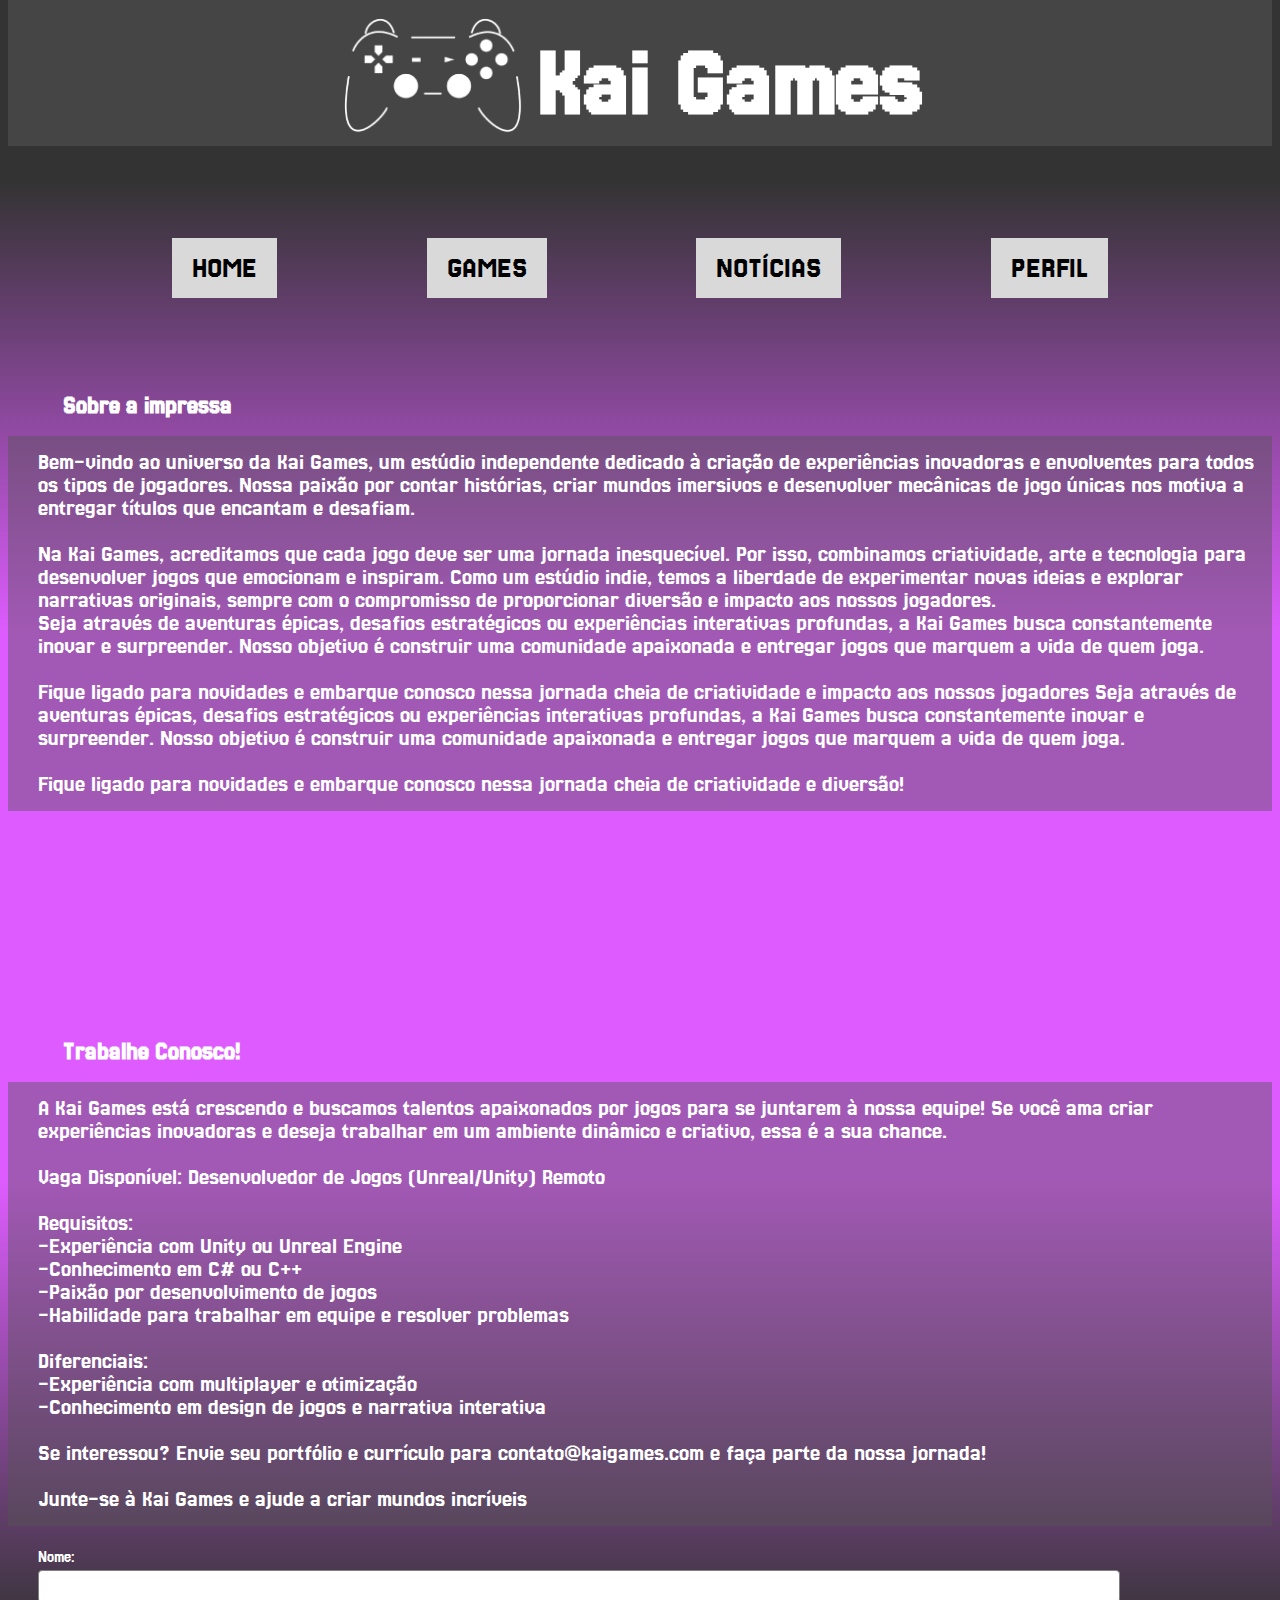
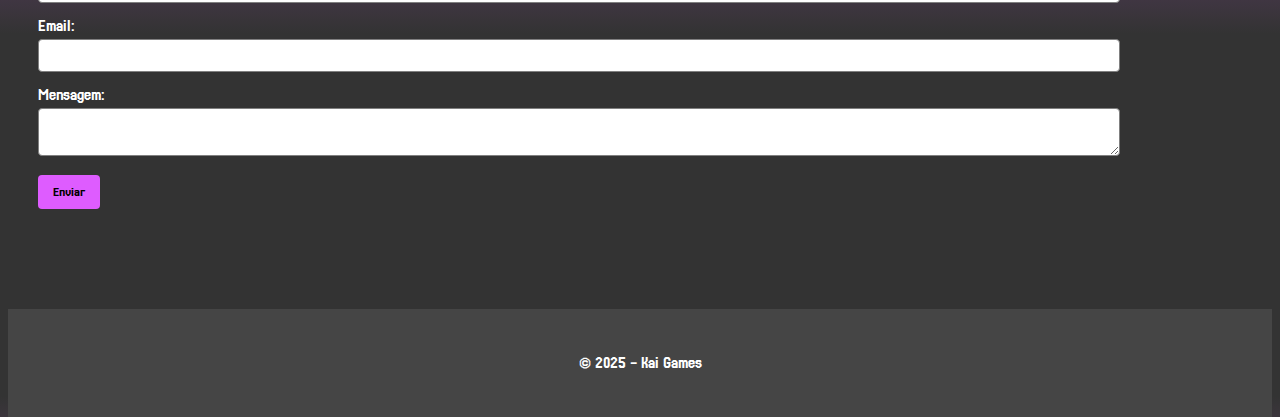
<file: Index.HTML>
<!DOCTYPE html>
<html lang="PT-BR">
<head>
  <meta charset="UTF-8">
  <meta name="viewport" content="width=device-width, initial-scale=1.0">
  <title>Pagina inicial</title>
  <link rel="stylesheet" href="style.css">
  <link href="https://fonts.googleapis.com/css2?family=Jersey+25&display=swap" rel="stylesheet">

</head>
<body>
  <div class="logo"> 
    <h1><img src="imagem/Kai Games.png" alt="logo do site">Kai Games</h1>
</div>

<div class="menu">
<ul>
  <li><a href="Index.HTML">HOME</a></li>
  <li><a href="games.html">GAMES</a></li>
  <li><a href="g1.html">NOTÍCIAS</a></li>
  <li><a href="perfil.html">PERFIL</a></li>
</ul>
</div>

<div class="sobre">
  <h2>Sobre a impressa </h2>
  <p>
    Bem-vindo ao universo da Kai Games, um estúdio independente dedicado à criação de experiências inovadoras e envolventes para todos os tipos de jogadores. Nossa paixão por contar histórias, criar mundos imersivos e desenvolver mecânicas de jogo únicas nos motiva a entregar títulos que encantam e desafiam.<br><br>
    Na Kai Games, acreditamos que cada jogo deve ser uma jornada inesquecível. Por isso, combinamos criatividade, arte e tecnologia para desenvolver jogos que emocionam e inspiram. Como um estúdio indie, temos a liberdade de experimentar novas ideias e explorar narrativas originais, sempre com o compromisso de proporcionar diversão e impacto aos nossos jogadores.<br>
    Seja através de aventuras épicas, desafios estratégicos ou experiências interativas profundas, a Kai Games busca constantemente inovar e surpreender. Nosso objetivo é construir uma comunidade apaixonada e entregar jogos que marquem a vida de quem joga.<br><br>
    Fique ligado para novidades e embarque conosco nessa jornada cheia de criatividade e impacto aos nossos jogadores
    Seja através de aventuras épicas, desafios estratégicos ou experiências interativas profundas, a Kai Games busca constantemente inovar e surpreender. Nosso objetivo é construir uma comunidade apaixonada e entregar jogos que marquem a vida de quem joga.<br><br>
    
    Fique ligado para novidades e embarque conosco nessa jornada cheia de criatividade e diversão!<br>
  </p>
</div>

<div class="TB"> 
  <h2>Trabalhe Conosco!</h2>
<P> 
  A Kai Games está crescendo e buscamos talentos apaixonados por jogos para se juntarem à nossa equipe! Se você ama criar experiências inovadoras e deseja trabalhar em um ambiente dinâmico e criativo, essa é a sua chance.<br><br>

  Vaga Disponível:  Desenvolvedor de Jogos (Unreal/Unity)  Remoto <br><br>
  Requisitos: <br>
     -Experiência com Unity ou Unreal Engine<br>
     -Conhecimento em C# ou C++ <br>
     -Paixão por desenvolvimento de jogos <br>
     -Habilidade para trabalhar em equipe e resolver problemas<br><br>
  Diferenciais: <br>
  -Experiência com multiplayer e otimização <br>
  -Conhecimento em design de jogos e narrativa interativa <br><br>
  Se interessou? Envie seu portfólio e currículo para contato@kaigames.com e faça parte da nossa 
jornada! <br><br>
Junte-se à Kai Games e ajude a criar mundos incríveis
</P>
</div>



<form>
  <div>
      <label for="nome">Nome:</label>
      <input type="text" id="nome" name="nome">
  </div>
  <div>
      <label for="email">Email:</label>
      <input type="email" id="email" name="email">
  </div>
  <div>
      <label for="mensagem">Mensagem:</label>
      <textarea id="mensagem" name="mensagem"></textarea>
  </div>
  <button type="submit">Enviar</button>
</form>

<div class="fim">
  <footer>
    <p>&copy; 2025 - Kai Games </p>
</footer>
</div>



</body>
</html>
</file>
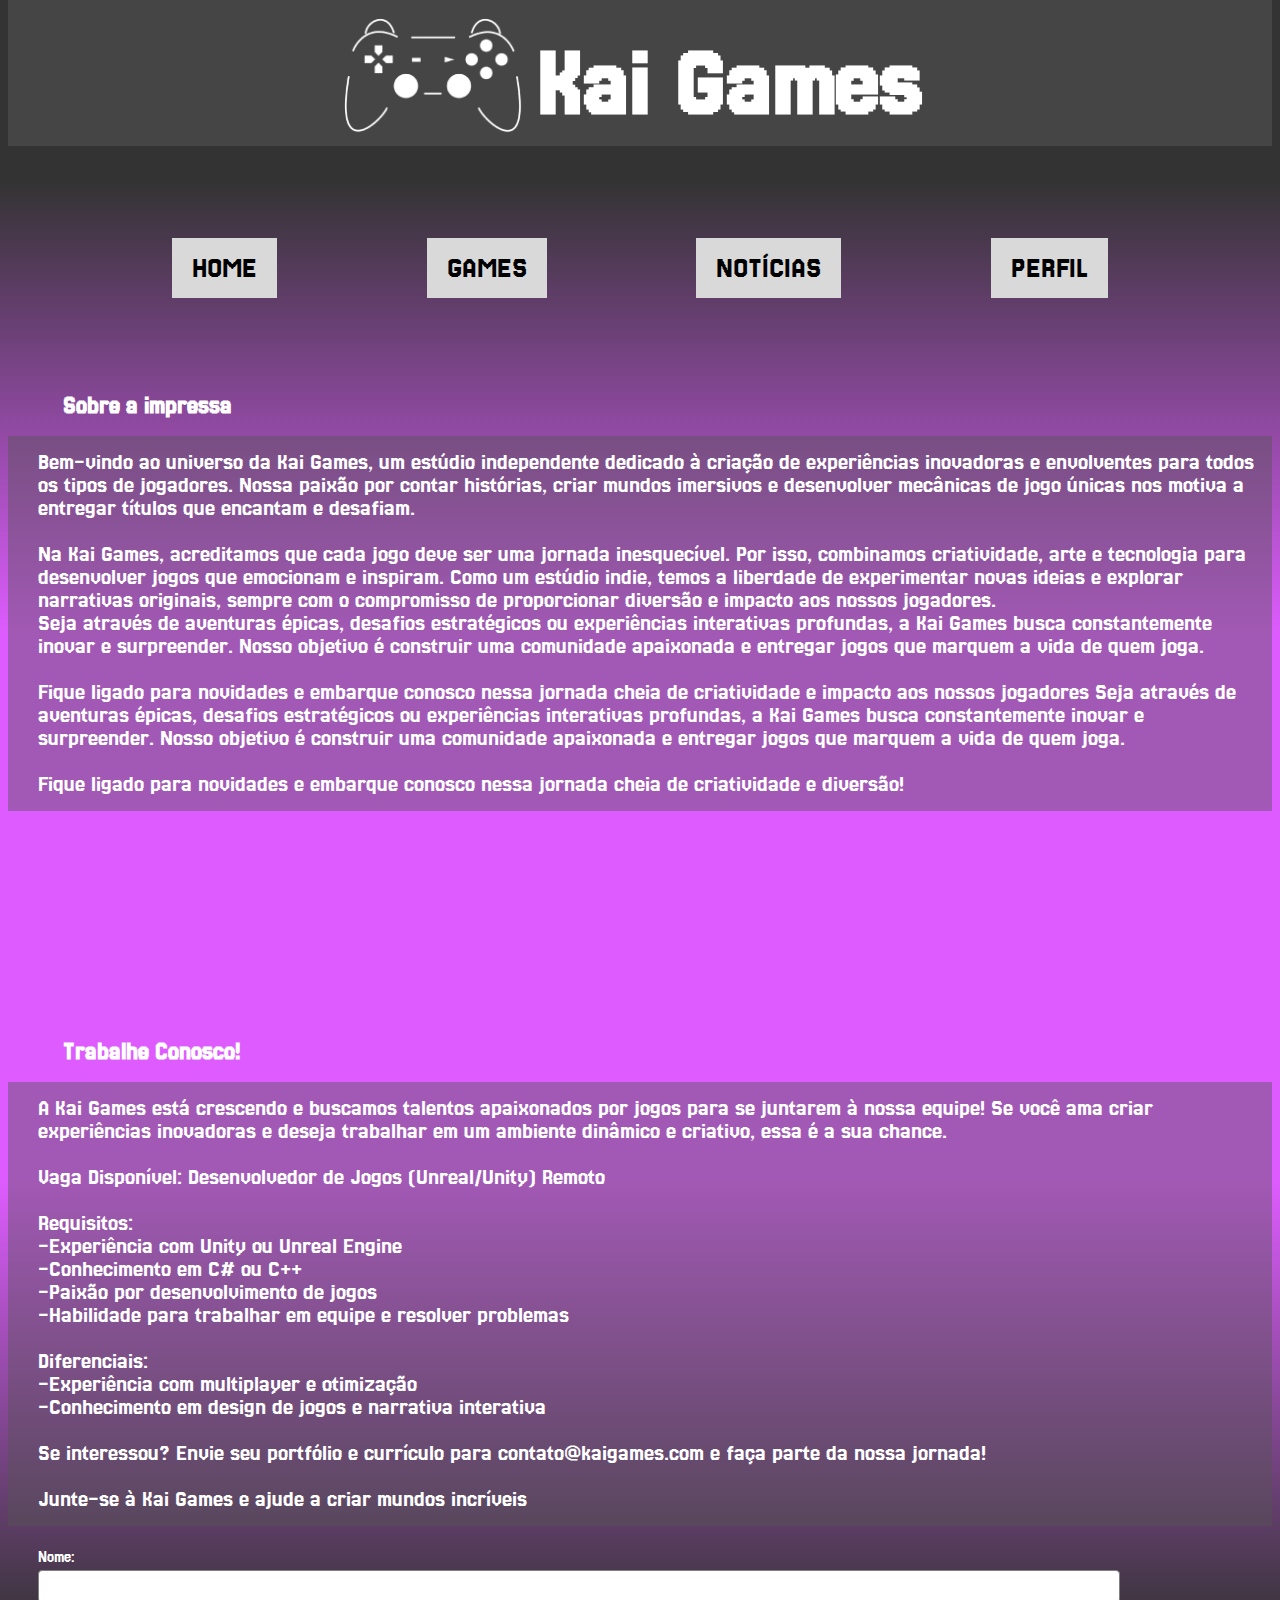
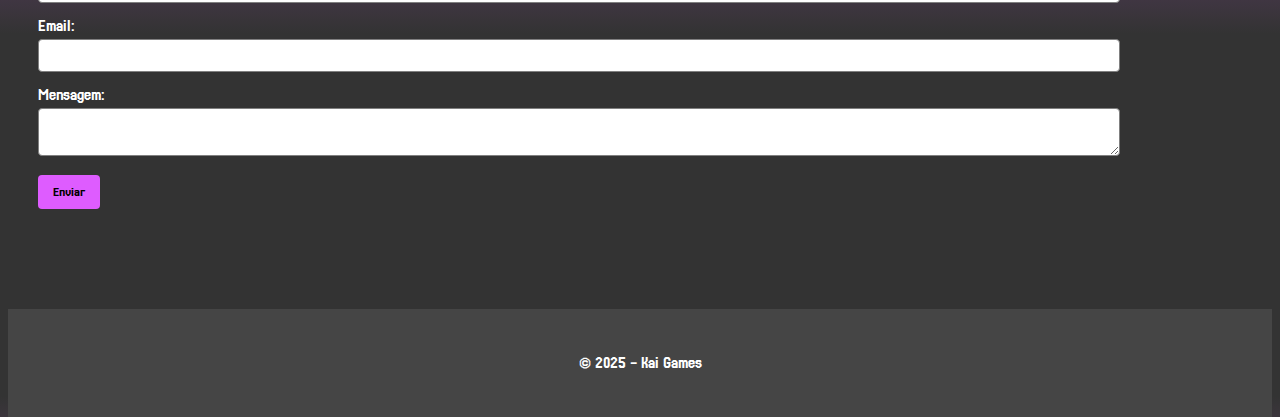
<file: index.html>
<!DOCTYPE html>
<html lang="PT-BR">
<head>
  <meta charset="UTF-8">
  <meta name="viewport" content="width=device-width, initial-scale=1.0">
  <title>Pagina inicial</title>
  <link rel="stylesheet" href="style.css">
  <link href="https://fonts.googleapis.com/css2?family=Jersey+25&display=swap" rel="stylesheet">

</head>
<body>
  <div class="logo"> 
    <h1><img src="imagem/Kai Games.png" alt="logo do site">Kai Games</h1>
</div>

<div class="menu">
<ul>
  <li><a href="Index.HTML">HOME</a></li>
  <li><a href="games.html">GAMES</a></li>
  <li><a href="g1.html">NOTÍCIAS</a></li>
  <li><a href="perfil.html">PERFIL</a></li>
</ul>
</div>

<div class="sobre">
  <h2>Sobre a impressa </h2>
  <p>
    Bem-vindo ao universo da Kai Games, um estúdio independente dedicado à criação de experiências inovadoras e envolventes para todos os tipos de jogadores. Nossa paixão por contar histórias, criar mundos imersivos e desenvolver mecânicas de jogo únicas nos motiva a entregar títulos que encantam e desafiam.<br><br>
    Na Kai Games, acreditamos que cada jogo deve ser uma jornada inesquecível. Por isso, combinamos criatividade, arte e tecnologia para desenvolver jogos que emocionam e inspiram. Como um estúdio indie, temos a liberdade de experimentar novas ideias e explorar narrativas originais, sempre com o compromisso de proporcionar diversão e impacto aos nossos jogadores.<br>
    Seja através de aventuras épicas, desafios estratégicos ou experiências interativas profundas, a Kai Games busca constantemente inovar e surpreender. Nosso objetivo é construir uma comunidade apaixonada e entregar jogos que marquem a vida de quem joga.<br><br>
    Fique ligado para novidades e embarque conosco nessa jornada cheia de criatividade e impacto aos nossos jogadores
    Seja através de aventuras épicas, desafios estratégicos ou experiências interativas profundas, a Kai Games busca constantemente inovar e surpreender. Nosso objetivo é construir uma comunidade apaixonada e entregar jogos que marquem a vida de quem joga.<br><br>
    
    Fique ligado para novidades e embarque conosco nessa jornada cheia de criatividade e diversão!<br>
  </p>
</div>

<div class="TB"> 
  <h2>Trabalhe Conosco!</h2>
<P> 
  A Kai Games está crescendo e buscamos talentos apaixonados por jogos para se juntarem à nossa equipe! Se você ama criar experiências inovadoras e deseja trabalhar em um ambiente dinâmico e criativo, essa é a sua chance.<br><br>

  Vaga Disponível:  Desenvolvedor de Jogos (Unreal/Unity)  Remoto <br><br>
  Requisitos: <br>
     -Experiência com Unity ou Unreal Engine<br>
     -Conhecimento em C# ou C++ <br>
     -Paixão por desenvolvimento de jogos <br>
     -Habilidade para trabalhar em equipe e resolver problemas<br><br>
  Diferenciais: <br>
  -Experiência com multiplayer e otimização <br>
  -Conhecimento em design de jogos e narrativa interativa <br><br>
  Se interessou? Envie seu portfólio e currículo para contato@kaigames.com e faça parte da nossa 
jornada! <br><br>
Junte-se à Kai Games e ajude a criar mundos incríveis
</P>
</div>



<form>
  <div>
      <label for="nome">Nome:</label>
      <input type="text" id="nome" name="nome">
  </div>
  <div>
      <label for="email">Email:</label>
      <input type="email" id="email" name="email">
  </div>
  <div>
      <label for="mensagem">Mensagem:</label>
      <textarea id="mensagem" name="mensagem"></textarea>
  </div>
  <button type="submit">Enviar</button>
</form>

<div class="fim">
  <footer>
    <p>&copy; 2025 - Kai Games </p>
</footer>
</div>



</body>
</html>
</file>
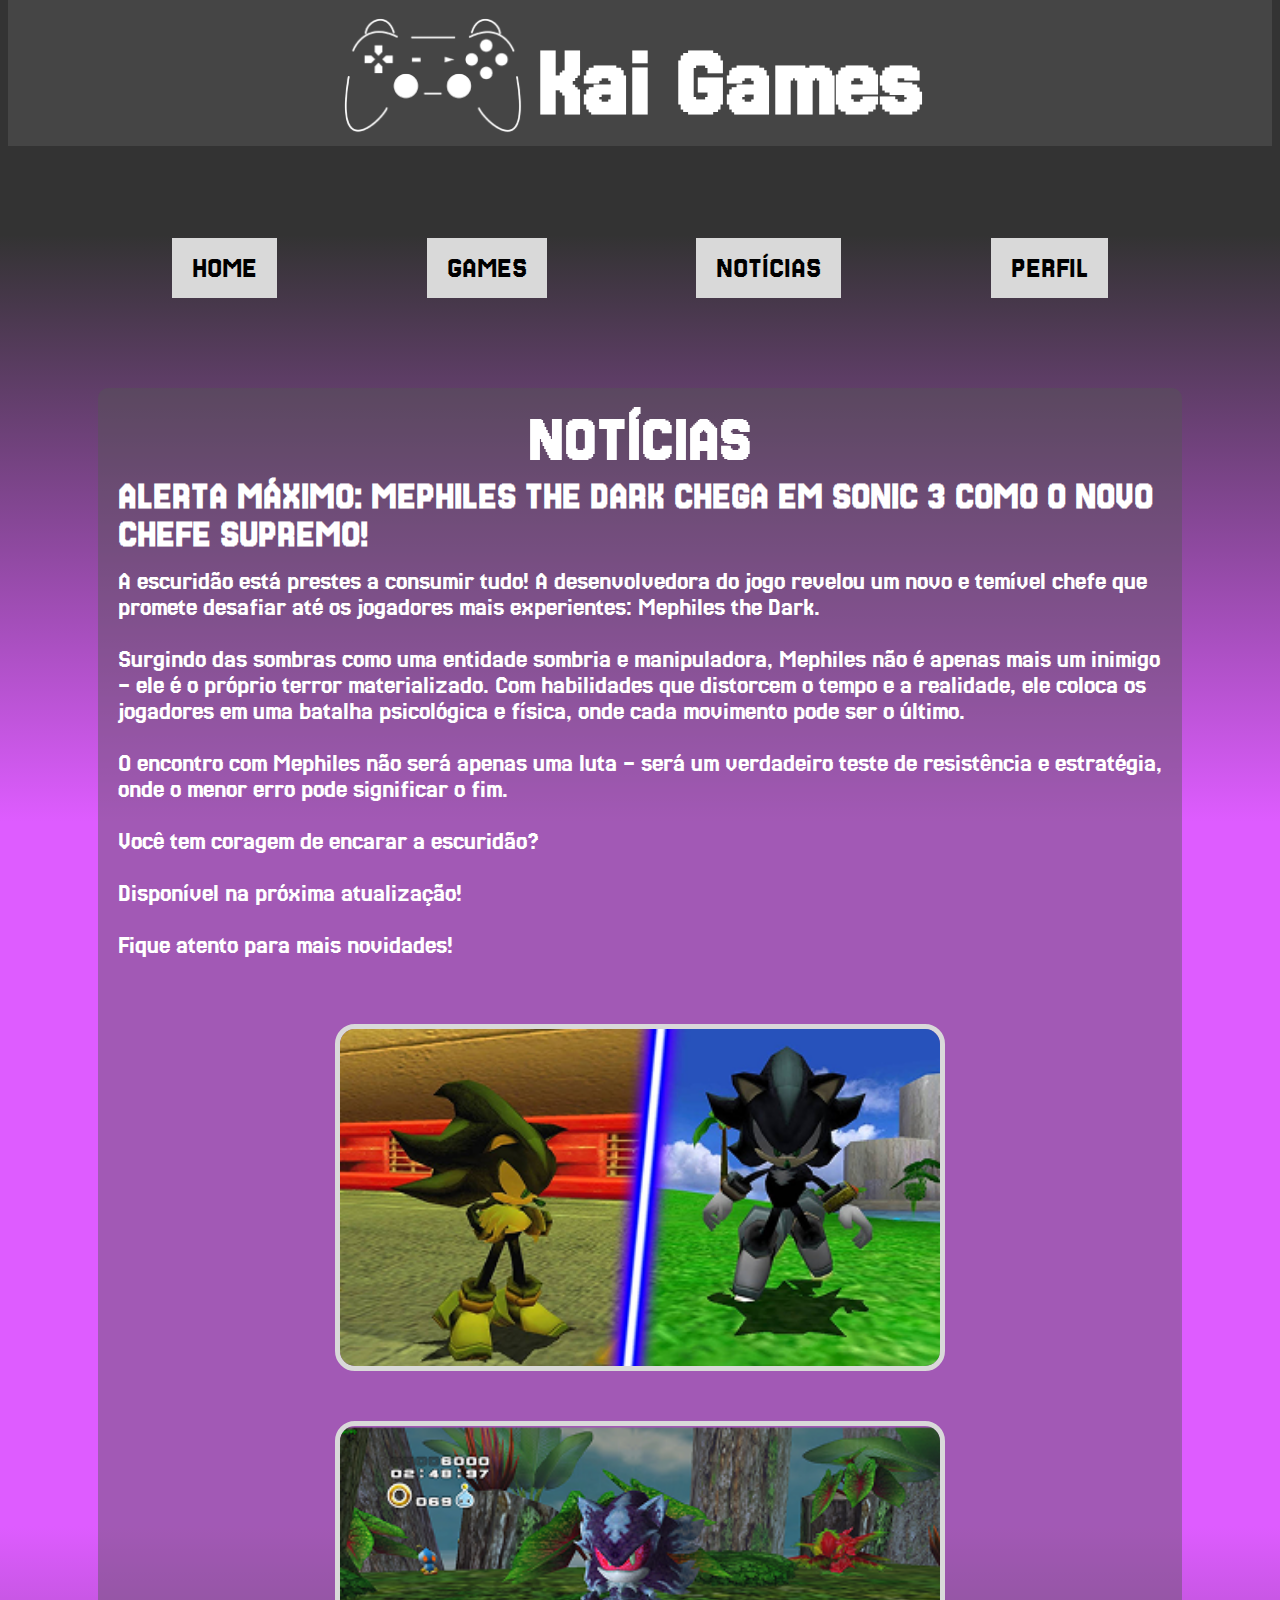
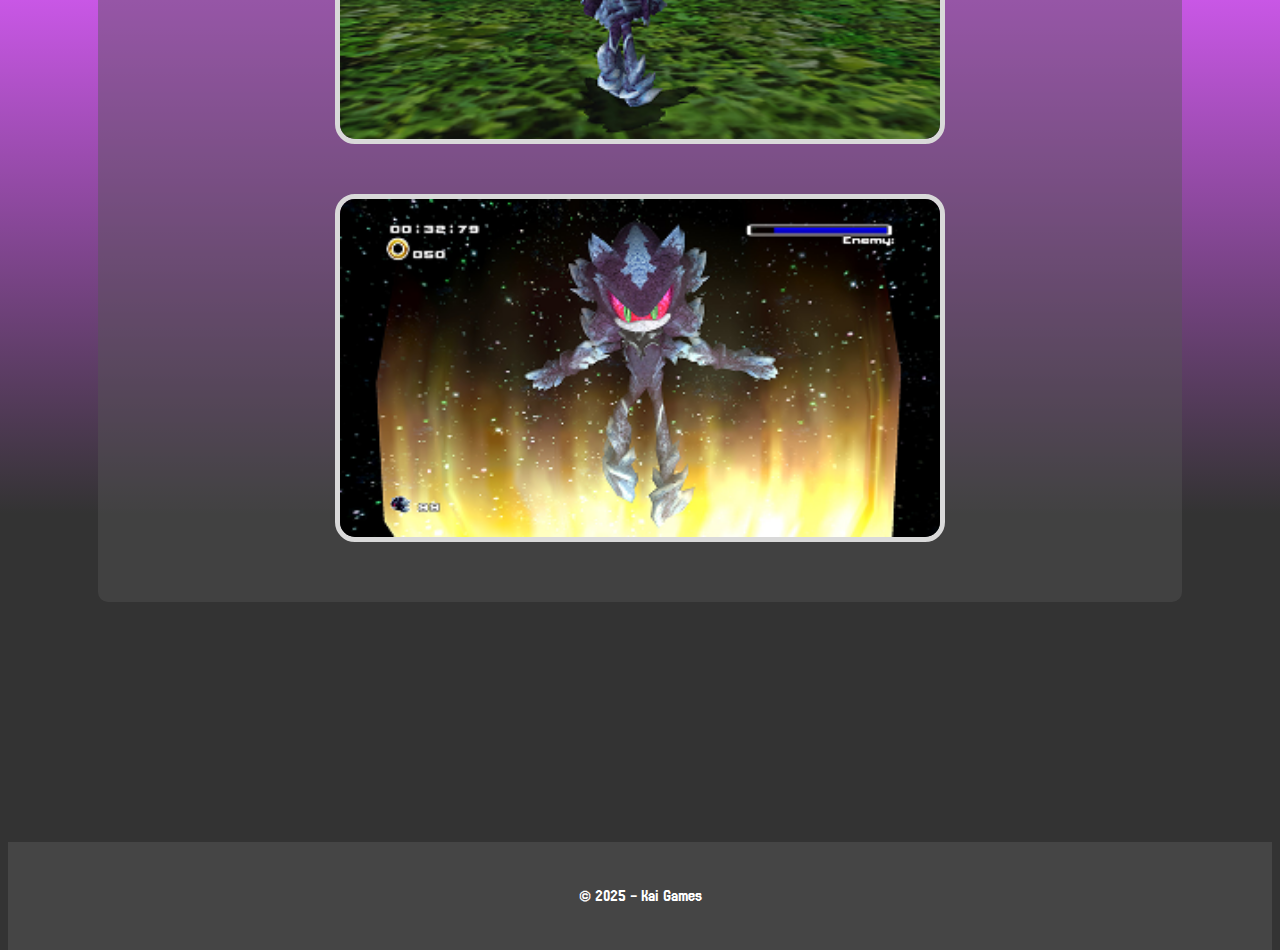
<file: g1.html>
<!DOCTYPE html>
<html lang="PT-BR">
<head> 
    <meta charset="UTF-8">
    <meta name="viewport" content="width=device-width, initial-scale=1.0">
    <title>NOTÍCIAS</title>
    <link rel="stylesheet" href="g1.css">
    <link href="https://fonts.googleapis.com/css2?family=Jersey+25&display=swap" rel="stylesheet">


    <div class="logo">
    <h1><img src="imagem/Kai Games.png" alt="logo do site">Kai Games</h1>
</div>

</head>

<body>

    <div class="menu">
        <ul>
            <li><a href="Index.HTML">HOME</a></li>
            <li><a href="games.html">GAMES</a></li>
            <li><a href="g1.html">NOTÍCIAS</a></li>
            <li><a href="perfil.html">PERFIL</a></li>
        </ul>
    </div>

    <div class="container">
        <div class="texto">
          <h1 class="titulo">NOTÍCIAS</h1>
          <h2 class="subtitulo">ALERTA MÁXIMO: MEPHILES THE DARK CHEGA EM SONIC 3 COMO O NOVO CHEFE SUPREMO!</h2>
         
       <p class="paragrafo">A escuridão está prestes a consumir tudo! A desenvolvedora do jogo revelou um novo e temível chefe que promete desafiar até os jogadores mais experientes: Mephiles the Dark.<br><br>

        Surgindo das sombras como uma entidade sombria e manipuladora, Mephiles não é apenas mais um inimigo - ele é o próprio terror materializado. Com habilidades que distorcem o tempo e a realidade, ele coloca os jogadores em uma batalha psicológica e física, onde cada movimento pode ser o último. <br><br>
        
        O encontro com Mephiles não será apenas uma luta - será um verdadeiro teste de resistência e estratégia, onde o menor erro pode significar o fim. <br><br>
        
         Você tem coragem de encarar a escuridão? <br><br>
         
        Disponível na próxima atualização! <br><br>

        Fique atento para mais novidades!</p>

        <div class="galeria">
            <img src="imagem/image 1.png" alt="imagem ilustrativa" class="lol">
            <img src="imagem/image 2.png" alt="imagem ilustrativa" class="lol">
            <img src="imagem/image 4.png" alt="imagem ilustrativa" class="lol">
          </div>
          
        </div>
      </div>


      <div class="fim">
        <footer>
          <p>&copy; 2025 - Kai Games </p>
      </footer>
      </div>
      

</body>
</html>
</file>
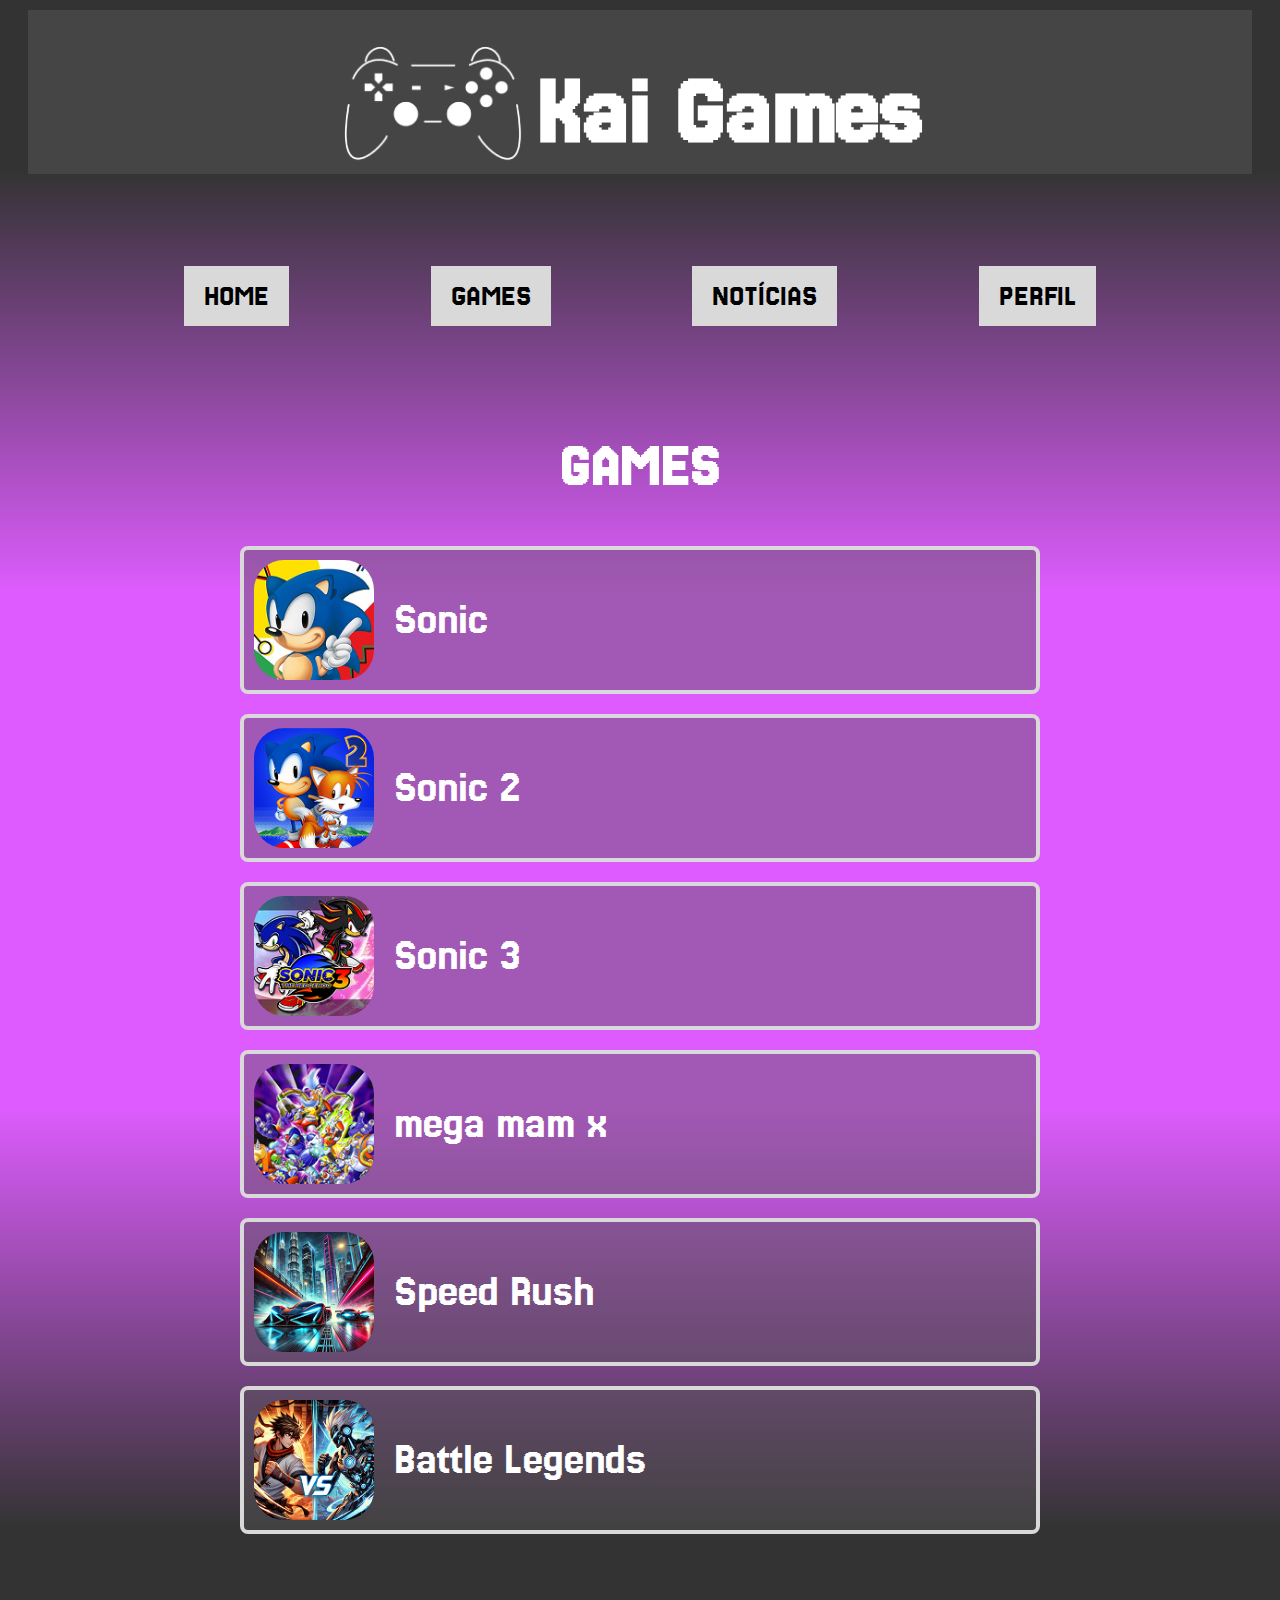
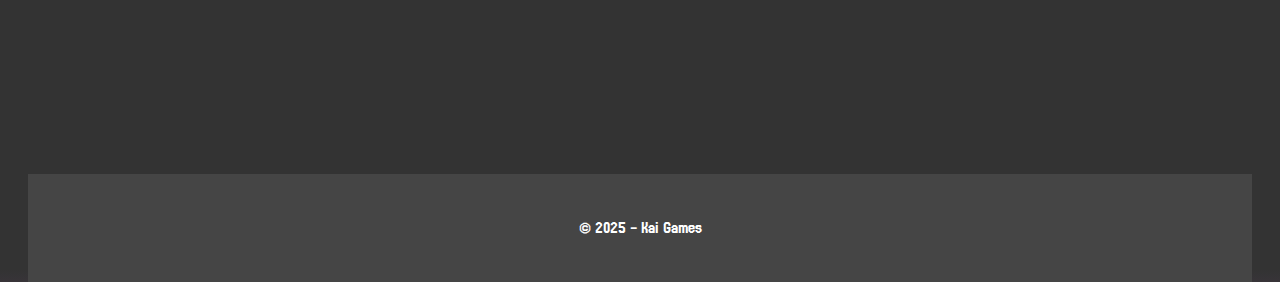
<file: games.html>
<!DOCTYPE html>
<html lang="PT-BR">

<head>
    <meta charset="UTF-8">
    <meta name="viewport" content="width=device-width, initial-scale=1.0">
    <title>Games</title>
    <link rel="stylesheet" href="games.css">
    <link href="https://fonts.googleapis.com/css2?family=Jersey+25&display=swap" rel="stylesheet">
</head>
 <div class="logo">
        <h1><img src="imagem/Kai Games.png" alt="logo do site">Kai Games</h1>
    </div>
<body>

    <div class="menu">
        <ul>
            <li><a href="Index.HTML">HOME</a></li>
            <li><a href="games.html">GAMES</a></li>
            <li><a href="g1.html">NOTÍCIAS</a></li>
            <li><a href="perfil.html">PERFIL</a></li>
        </ul>
    </div>

    <h2>GAMES</h2>

    <div class="container">
    <a href="sonic.html">
        <div class="item">
          <img src="imagem/logo.png" alt="Imagem 1">
          <p>Sonic</p>
        </div>
    </a>

    <a href="sonic2.html">
        <div class="item">
          <img src="imagem/logo 2.png" alt="Imagem 2">
          <p>Sonic 2</p>
        </div>
    </a>

    <a href="sonic3.html"> 
        <div class="item">
          <img src="imagem/logo 3.png" alt="Imagem 3">
          <p>Sonic 3</p>
        </div>
    </a>
        <div class="item">
          <img src="imagem/mega.png" alt="Imagem 4">
          <p>mega mam x</p>
        </div>

        <div class="item">
          <img src="imagem/carro.png" alt="Imagem 5">
          <p>Speed Rush</p>
        </div>

        <div class="item">
          <img src="imagem/luta.png" alt="Imagem 6">
          <p>Battle Legends</p>
        </div>
      </div>

      <div class="fim">
        <footer>
          <p>&copy; 2025 - Kai Games </p>
      </footer>
      </div>



</body>

</html>
</file>
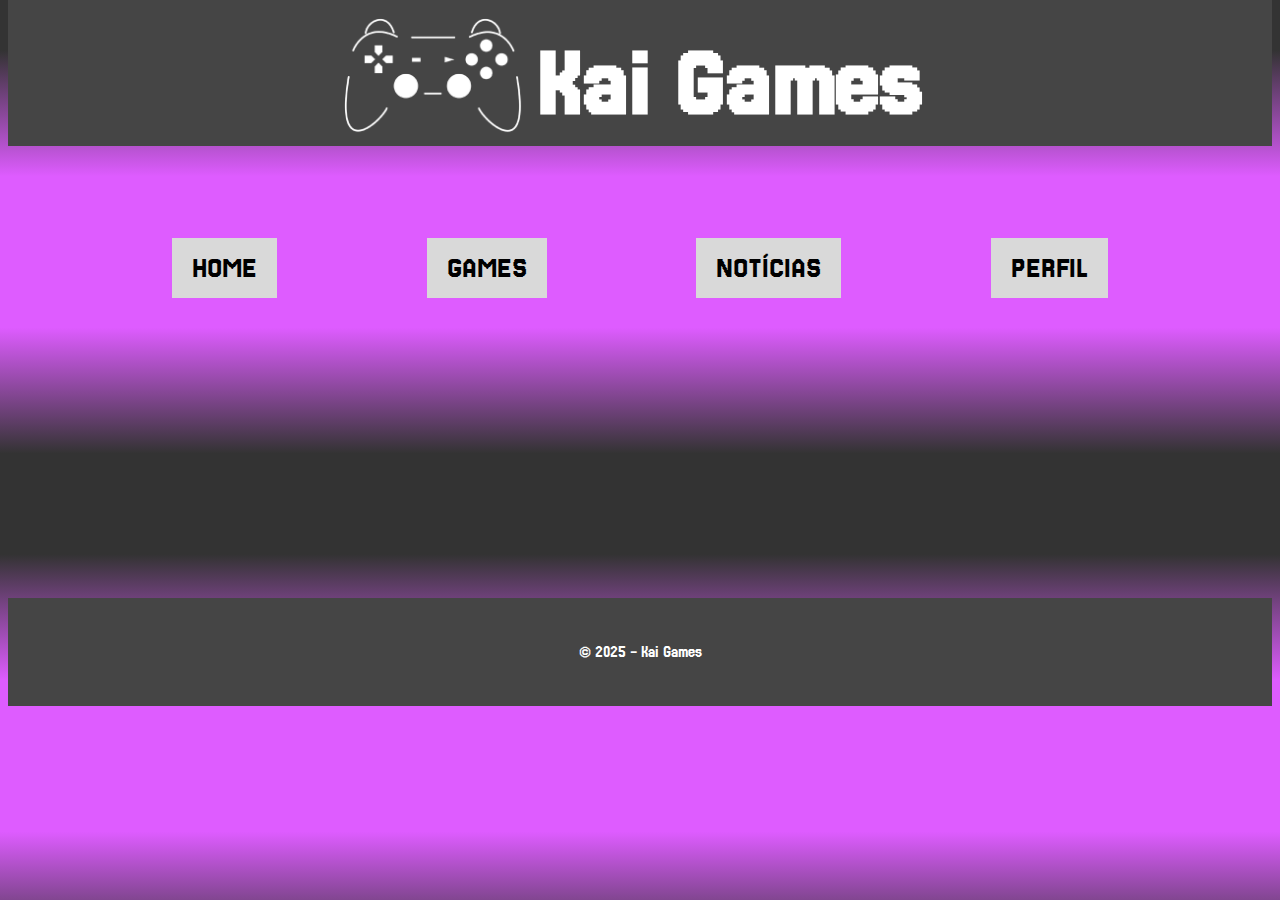
<file: perfil.html>
<!DOCTYPE html>
<html lang="PT-BR">
<head>
    <meta charset="UTF-8">
    <meta name="viewport" content="width=device-width, initial-scale=1.0">
    <title>PERFIL</title>
    <link rel="stylesheet" href="g1.css">
    <link href="https://fonts.googleapis.com/css2?family=Jersey+25&display=swap" rel="stylesheet">
</head>

<div class="logo">
    <h1><img src="imagem/Kai Games.png" alt="logo do site">Kai Games</h1>
</div>
<body>
   
    <div class="menu">
        <ul>
            <li><a href="Index.HTML">HOME</a></li>
            <li><a href="games.html">GAMES</a></li>
            <li><a href="g1.html">NOTÍCIAS</a></li>
            <li><a href="perfil.html">PERFIL</a></li>
        </ul>
    </div>




    <div class="fim">
        <footer>
          <p>&copy; 2025 - Kai Games </p>
      </footer>
      </div>
</body>
</html>
</file>
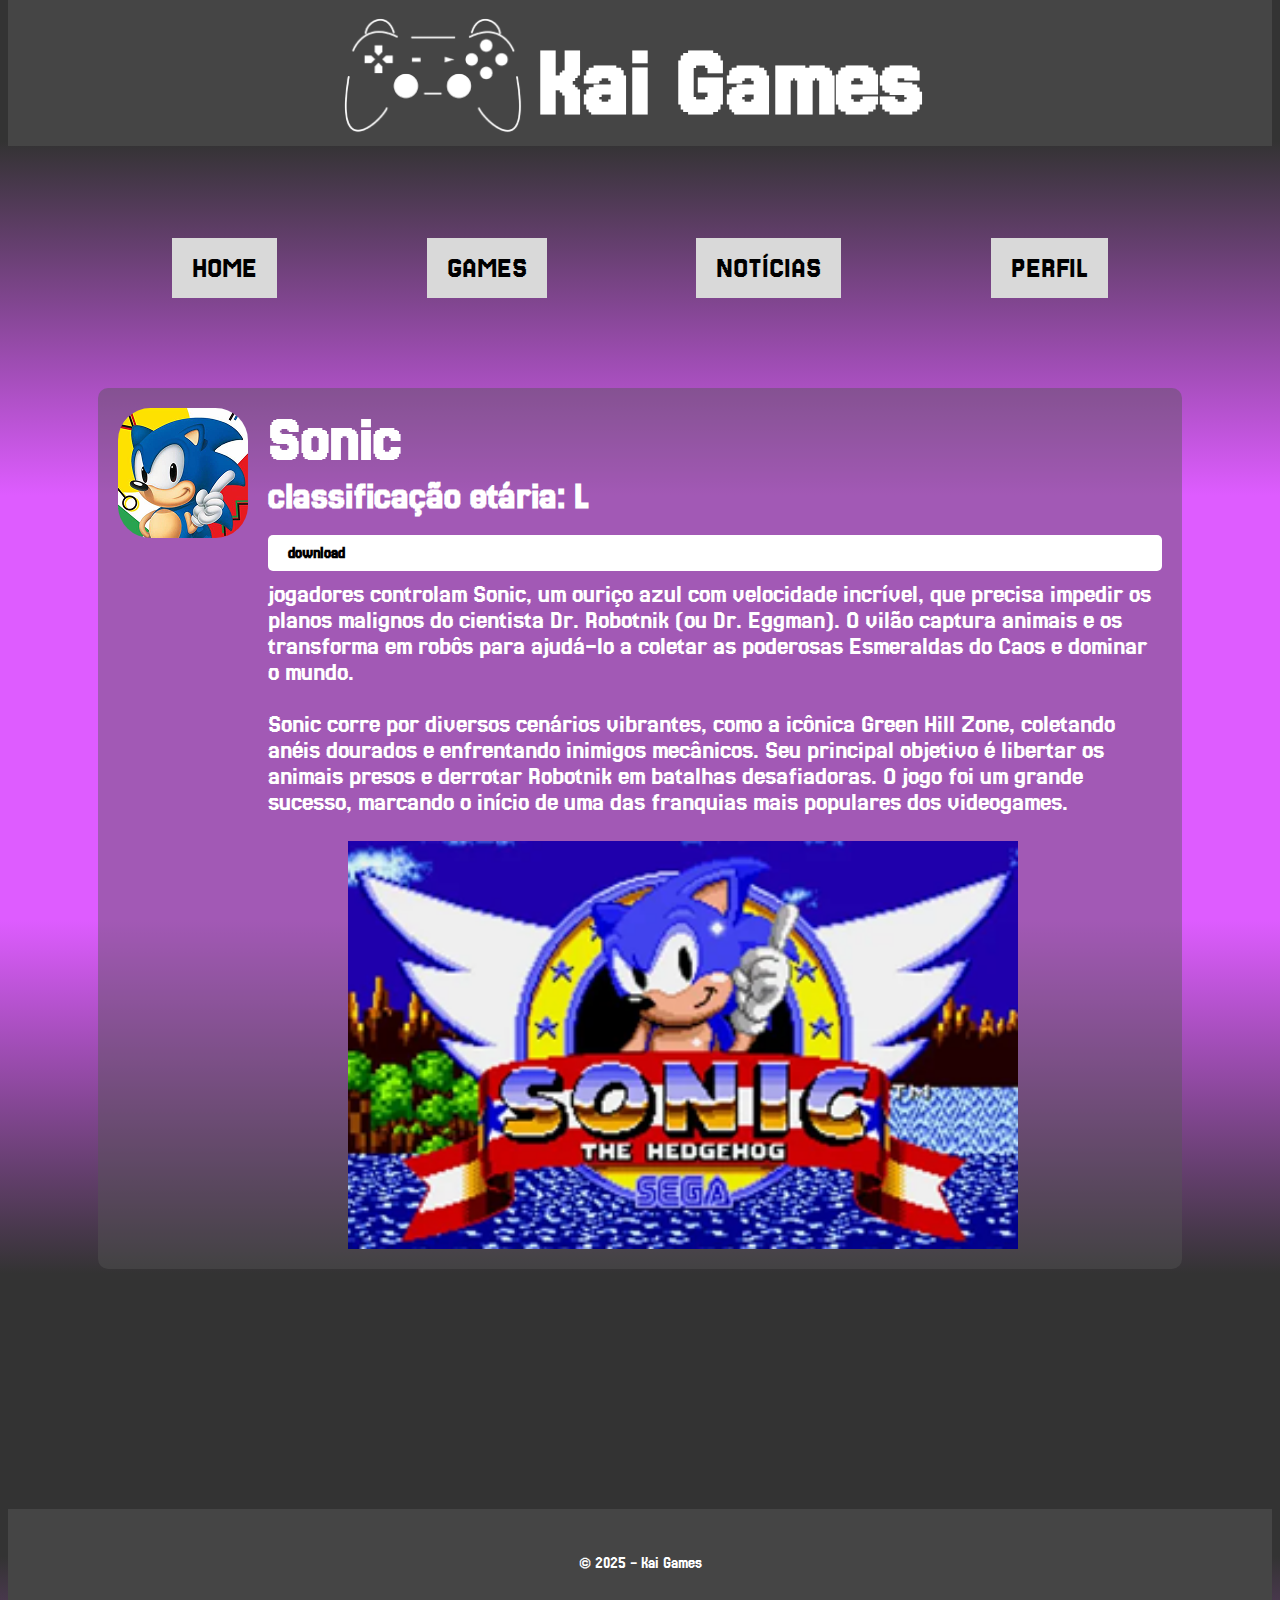
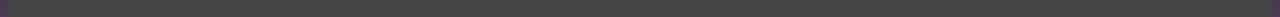
<file: sonic.html>
<!DOCTYPE html>
<html lang="PT-BR">
<head>
    <meta charset="UTF-8">
    <meta name="viewport" content="width=device-width, initial-scale=1.0">
    <title>Sonic</title>
    <link rel="stylesheet" href="sonic.css">
    <link href="https://fonts.googleapis.com/css2?family=Jersey+25&display=swap" rel="stylesheet">
</head>
<div class="logo">
    <h1><img src="imagem/Kai Games.png" alt="logo do site">Kai Games</h1>
</div>
<body>

    <div class="menu">
        <ul>
            <li><a href="Index.HTML">HOME</a></li>
            <li><a href="games.html">GAMES</a></li>
            <li><a href="g1.html">NOTÍCIAS</a></li>
            <li><a href="perfil.html">PERFIL</a></li>
        </ul>
    </div>

    <div class="container">
        <img src="imagem/logo.png" alt="Imagem do Sonic" class="imagem">
        <div class="texto">
          <h1 class="titulo">Sonic</h1>
          <h2 class="subtitulo">classificação etária: L</h2>
           <a href="https://www.youtube.com/watch?v=dQw4w9WgXcQ" class="botao-download" download>download</a>
         
       <p class="paragrafo">jogadores controlam Sonic, um ouriço azul com velocidade incrível, que precisa impedir os planos malignos do cientista Dr. Robotnik (ou Dr. Eggman). O vilão captura animais e os transforma em robôs para ajudá-lo a coletar as poderosas Esmeraldas do Caos e dominar o mundo.<br><br>

        Sonic corre por diversos cenários vibrantes, como a icônica Green Hill Zone, coletando anéis dourados e enfrentando inimigos mecânicos. Seu principal objetivo é libertar os animais presos e derrotar Robotnik em batalhas desafiadoras. O jogo foi um grande sucesso, marcando o início de uma das franquias mais populares dos videogames.</p>
        
        <img src="imagem/s1 imagem.png" alt="imagem inlustrativa" class="lol">
        
        </div>
      </div>


      <div class="fim">
        <footer>
          <p>&copy; 2025 - Kai Games </p>
      </footer>
      </div>
      

</body>
</html>
</file>
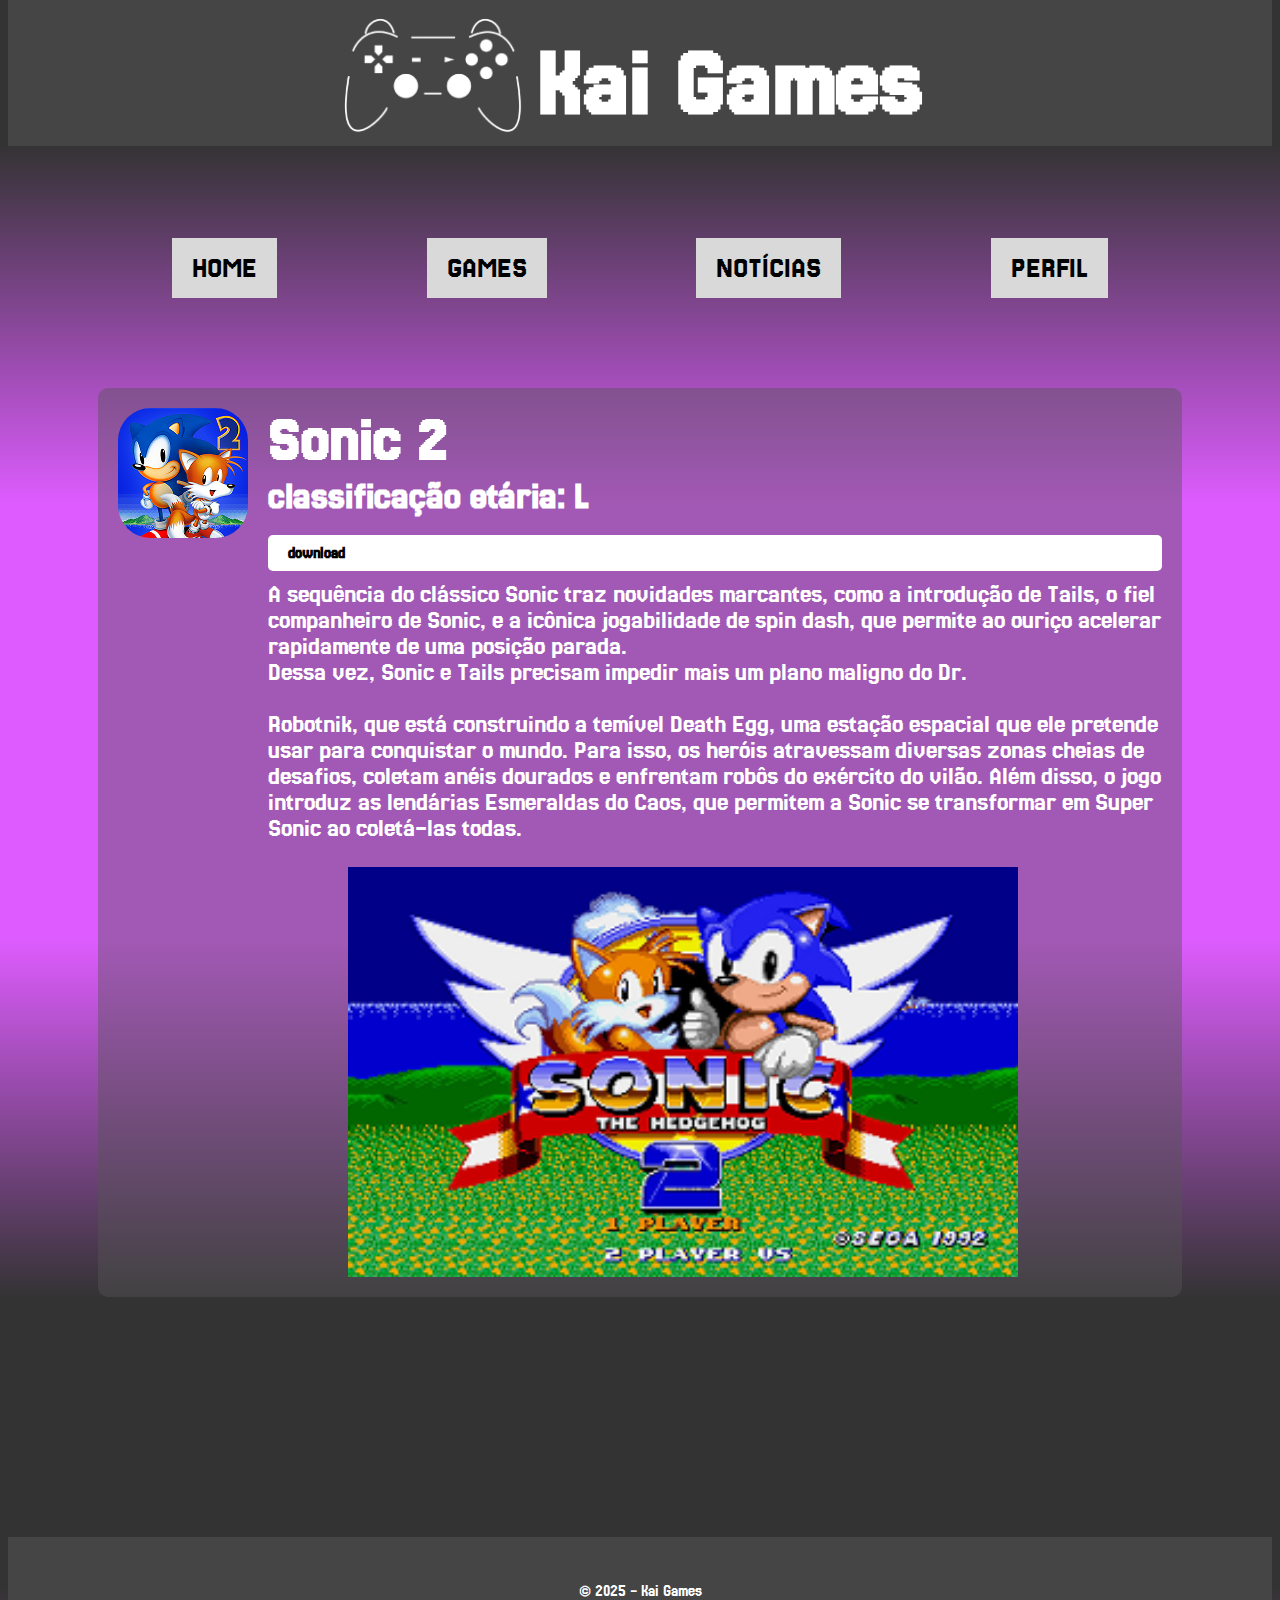
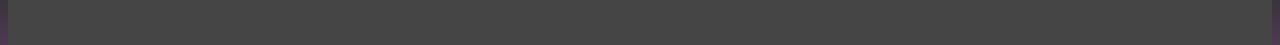
<file: sonic2.html>
<!DOCTYPE html>
<html lang="PT-BR">
<head>
    <meta charset="UTF-8">
    <meta name="viewport" content="width=device-width, initial-scale=1.0">
    <title>Sonic</title>
    <link rel="stylesheet" href="sonic.css">
    <link href="https://fonts.googleapis.com/css2?family=Jersey+25&display=swap" rel="stylesheet">
</head>
<div class="logo">
    <h1><img src="imagem/Kai Games.png" alt="logo do site">Kai Games</h1>
</div>
<body>

    <div class="menu">
        <ul>
            <li><a href="Index.HTML">HOME</a></li>
            <li><a href="games.html">GAMES</a></li>
            <li><a href="g1.html">NOTÍCIAS</a></li>
            <li><a href="perfil.html">PERFIL</a></li>
        </ul>
    </div>

    <div class="container">
        <img src="imagem/logo 2.png" alt="Imagem do Sonic" class="imagem">
        <div class="texto">
          <h1 class="titulo">Sonic 2</h1>
          <h2 class="subtitulo">classificação etária: L</h2>
           <a href="https://www.youtube.com/watch?v=dQw4w9WgXcQ" class="botao-download" download>download</a>
         
       <p class="paragrafo">A sequência do clássico Sonic traz novidades marcantes, como a introdução de Tails, o fiel companheiro de Sonic, e a icônica jogabilidade de spin dash, que permite ao ouriço acelerar rapidamente de uma posição parada.<br>
        Dessa vez, Sonic e Tails precisam impedir mais um plano maligno do Dr. <br><br> 
        
        Robotnik, que está construindo a temível Death Egg, uma estação espacial que ele pretende usar para conquistar o mundo. Para isso, os heróis atravessam diversas zonas cheias de desafios, coletam anéis dourados e enfrentam robôs do exército do vilão. Além disso, o jogo introduz as lendárias Esmeraldas do Caos, que permitem a Sonic se transformar em Super Sonic ao coletá-las todas.</p>
        
        <img src="imagem/Sonic2Beta4_1.0 1.png" alt="imagem inlustrativa" class="lol">
        
        </div>
      </div>


      <div class="fim">
        <footer>
          <p>&copy; 2025 - Kai Games </p>
      </footer>
      </div>
      

</body>
</html>
</file>
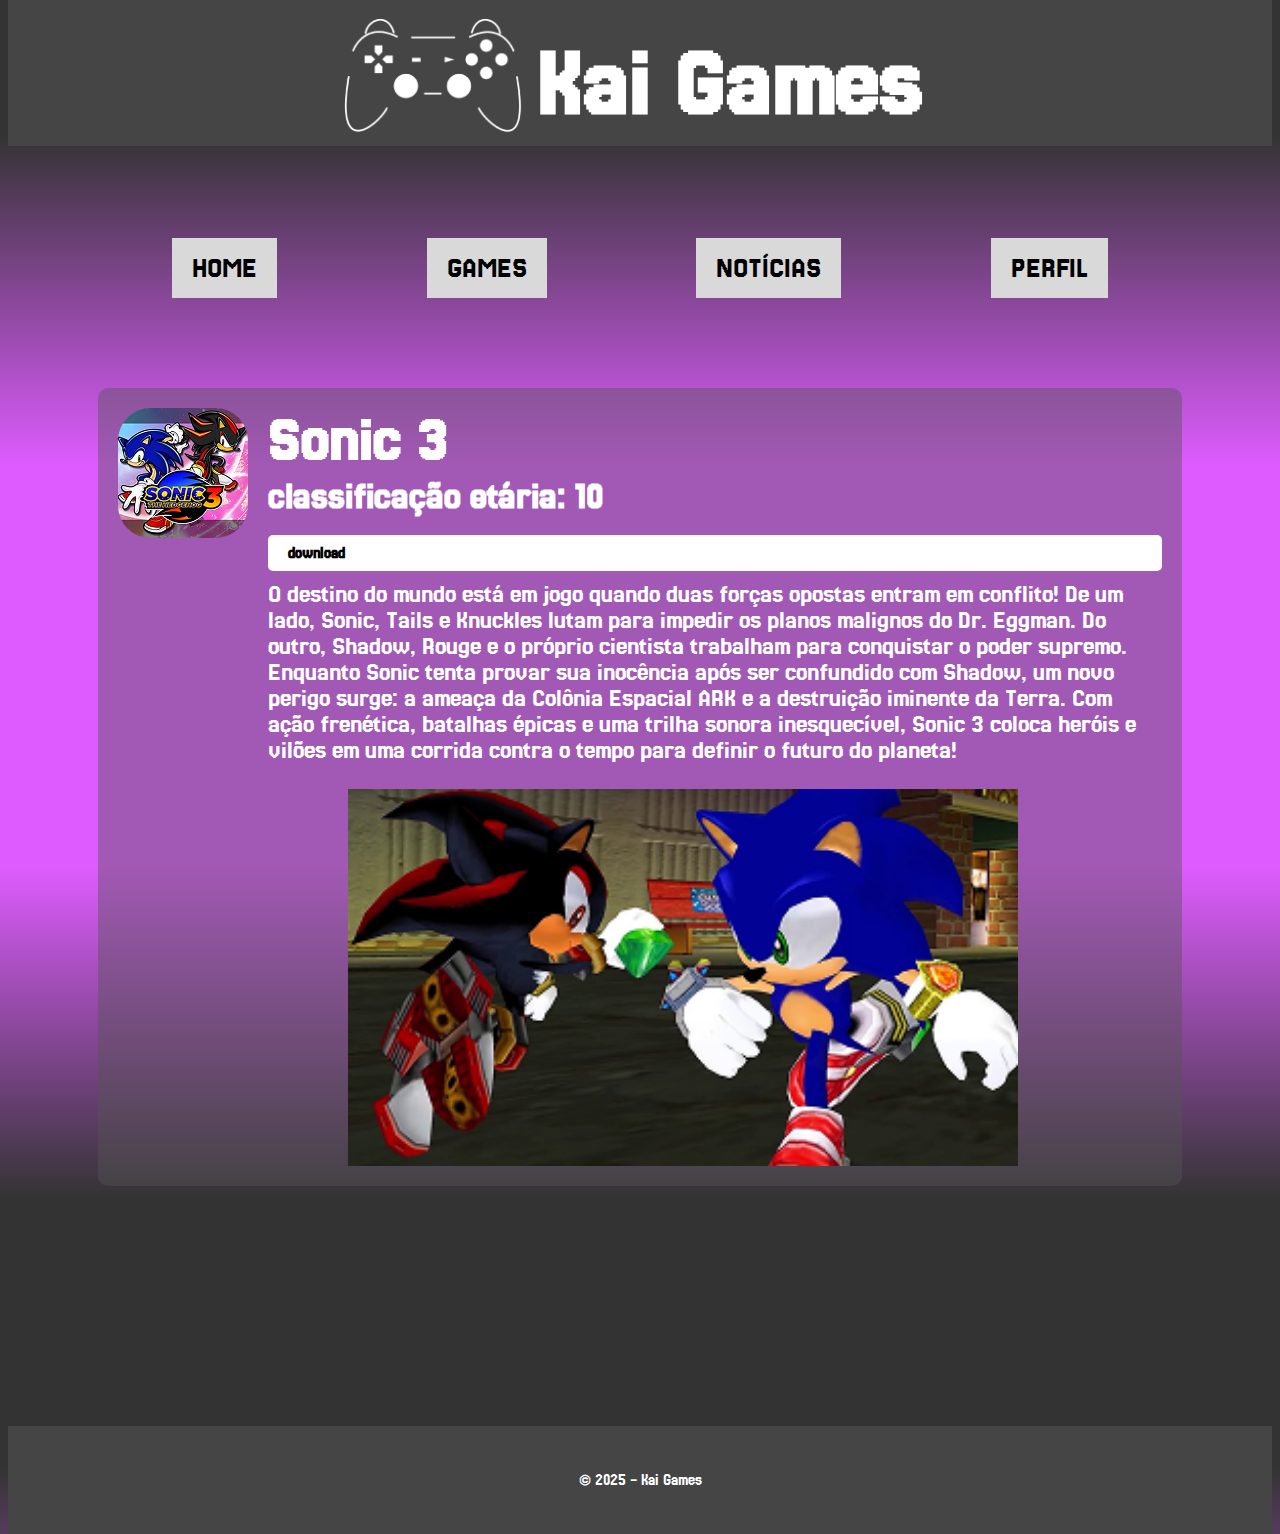
<file: sonic3.html>
<!DOCTYPE html>
<html lang="PT-BR">
<head>
    <meta charset="UTF-8">
    <meta name="viewport" content="width=device-width, initial-scale=1.0">
    <title>Sonic</title>
    <link rel="stylesheet" href="sonic.css">
    <link href="https://fonts.googleapis.com/css2?family=Jersey+25&display=swap" rel="stylesheet">
</head>
<div class="logo">
    <h1><img src="imagem/Kai Games.png" alt="logo do site">Kai Games</h1>
</div>
<body>

    <div class="menu">
        <ul>
            <li><a href="Index.HTML">HOME</a></li>
            <li><a href="games.html">GAMES</a></li>
            <li><a href="g1.html">NOTÍCIAS</a></li>
            <li><a href="perfil.html">PERFIL</a></li>
        </ul>
    </div>

    <div class="container">
        <img src="imagem/logo 3.png" alt="Imagem do Sonic" class="imagem">
        <div class="texto">
          <h1 class="titulo">Sonic 3</h1>
          <h2 class="subtitulo">classificação etária: 10</h2>
           <a href="https://www.youtube.com/watch?v=dQw4w9WgXcQ" class="botao-download" download>download</a>
         
       <p class="paragrafo">O destino do mundo está em jogo quando duas forças opostas entram em conflito! De um lado, Sonic, Tails e Knuckles lutam para impedir os planos malignos do Dr. Eggman. Do outro, Shadow, Rouge e o próprio cientista trabalham para conquistar o poder supremo. Enquanto Sonic tenta provar sua inocência após ser confundido com Shadow, um novo perigo surge: a ameaça da Colônia Espacial ARK e a destruição iminente da Terra. Com ação frenética, batalhas épicas e uma trilha sonora inesquecível, Sonic 3 coloca heróis e vilões em uma corrida contra o tempo para definir o futuro do planeta!</p>
        
        <img src="imagem/R 2.png" alt="imagem inlustrativa" class="lol">
        
        </div>
      </div>


      <div class="fim">
        <footer>
          <p>&copy; 2025 - Kai Games </p>
      </footer>
      </div>
      

</body>
</html>
</file>
<file: style.css>
body
{ 
    background: linear-gradient(0deg, rgba(51,51,51,1) 10%, rgba(222,92,255,1) 35%, #de5cff 65%, rgba(51,51,51,1) 90%);
}

h1 
{ 
    color: white;
    font-family: 'Jersey 25', sans-serif;
    text-align: center;
    background-color: #454545; 
    font-size: 100px;
    padding: 13px;
    position: relative;
    top: -85px;
}

.logo img
{ 
height: 118px;
width: 180px;
position: relative;
top: 20px;
left: -15px;
}

.menu ul 
{
    display: flex;
    justify-content: space-evenly;
    list-style-type: none;
    align-items: center;
    padding: 15px;
    color: black;
    font-family: 'Jersey 25', sans-serif;
    font-size: 30px;
    position: relative;
    top: -60px;
}
.menu a
{
    text-decoration: none;
    background-color: #d9d9d9;
    margin: 0;
    padding: 15px 20px;
    color: black;
}
.menu a:hover 
{
    background-color: #de5cff;
    color: white;
    text-decoration: none;
}




.sobre h2
{
    font-family: 'Jersey 25', sans-serif;
    font-size:25px ;
    color: #ffffff;
    padding: 15px 15px 15px 55px;
    position: relative;
    top: -10px;
}
.sobre p 
{
    font-family: 'Jersey 25', sans-serif;
    color: white;
    padding: 15px 15px 15px 30px;
    position: relative;
    top: -30px;
    font-size: 23px;
    background-color: #5656566f;
}

.TB h2
{ 
    font-family: 'Jersey 25', sans-serif;
    font-size:25px ;
    color: #ffffff;
    padding: 15px 15px 15px 55px;
    position: relative;
    top: 160px;
}
.TB p
{
    font-family: 'Jersey 25', sans-serif;
    color: white;
    padding: 15px 15px 15px 30px;
    position: relative;
    top: 140PX;
    font-size: 23px;
    background-color: #5656566f;
}


form div {
    margin-bottom: 15px;
    position: relative;
    top: 140PX;
    padding: 0px 100px;
    left: -70px;
}

label {
    display: block;
    margin-bottom: 5px;
    color: white;
    font-family: 'Jersey 25', sans-serif;
}

input, textarea {
    width: 100%;
    padding: 8px;
    border: 1px solid #808080;
    border-radius: 4px;
}

button {
    background-color: #de5cff;
    color: rgb(0, 0, 0);
    padding: 10px 15px;
    border: none;
    border-radius: 4px;
    cursor: pointer;
    position: relative;
    top: 140PX;
    left: 30px;
    font-family: 'Jersey 25', sans-serif;
}

button:hover {
    color: #ffffff;    
}

.fim footer {
    background-color: #454545;
    color: white;
    text-align: center;
    padding: 30px;
    margin-top: 30px;
    position: relative;
    top: 210PX;
    font-family: 'Jersey 25', sans-serif;
}
</file>
<file: g1.css>
body 
{ 
    background: linear-gradient(0deg, rgba(51,51,51,1) 10%, rgba(222,92,255,1) 35%, #de5cff 65%, rgba(51,51,51,1) 90%);
    font-family: 'Jersey 25', sans-serif;  
}

.logo h1 
{ 
    color: white;
    font-family: 'Jersey 25', sans-serif;
    text-align: center;
    background-color: #454545; 
    font-size: 100px;
    padding: 13px;
    position: relative;
    top: -85px;
}
.logo img
{ 
height: 118px;
width: 180px;
position: relative;
top: 20px;
left: -15px;
}

.container {
    background-color: #5656566f;
    margin: 0 90px;
    padding: 20px;
    color: white;
    display: flex;
    gap: 20px;
    border-radius: 10px;
  }
  
  .galeria {
    display: flex;
    gap: 50px;
    justify-content: center; 
    margin: 40px 90px; 
    flex-wrap: wrap; 

  }
  
  .lol {
    position: relative;
    width: 600px; 
    height: auto;
    border-radius: 20px;
    border: 5px solid #d9d9d9;
    transition: transform 0.3s;
  }
  
  .texto {
    display: flex;
    flex-direction: column;
  }
  
  .titulo {
    font-size: 64px;
    font-weight: bold;
    margin: 0;
    text-align: center;
  }
  
  .subtitulo {
    font-size: 38px;
    margin: 5px 0;
  }
  
  .paragrafo {
    font-size: 26px;
    margin-top: 10px;
  }
  

  
  .fim footer {
    background-color: #454545;
    color: white;
    text-align: center;
    padding: 30px;
    margin-top: 30px;
    position: relative;
    top: 210PX;
}

.menu ul 
{
    display: flex;
    justify-content: space-evenly;
    list-style-type: none;
    align-items: center;
    padding: 15px;
    color: black;
    font-family: 'Jersey 25', sans-serif;
    font-size: 30px;
    position: relative;
    top: -60px;
}
.menu a
{
    text-decoration: none;
    background-color: #d9d9d9;
    margin: 0;
    padding: 15px 20px;
    color: black;
}
.menu a:hover 
{
    background-color: #de5cff;
    color: white;
    text-decoration: none;
}
</file>
<file: games.css>
body 
{ 
    background: linear-gradient(0deg, rgba(51,51,51,1) 10%, rgba(222,92,255,1) 35%, #de5cff 65%, rgba(51,51,51,1) 90%);
}

.logo h1 
{ 
    color: white;
    font-family: 'Jersey 25', sans-serif;
    text-align: center;
    background-color: #454545; 
    font-size: 100px;
    padding: 13px;
    position: relative;
    top: -85px;
}
.logo img
{ 
height: 118px;
width: 180px;
position: relative;
top: 20px;
left: -15px;
}

.menu ul 
{
    display: flex;
    justify-content: space-evenly;
    list-style-type: none;
    align-items: center;
    padding: 15px;
    color: black;
    font-family: 'Jersey 25', sans-serif;
    font-size: 30px;
    position: relative;
    top: -60px;
}
.menu a
{
    text-decoration: none;
    background-color: #d9d9d9;
    margin: 0;
    padding: 15px 20px;
    color: black;
}
.menu a:hover 
{
    background-color: #de5cff;
    color: white;
    text-decoration: none;
}

h2
{
    color: white;
    font-family: 'Jersey 25', sans-serif;
    text-align: center; 
    font-size: 60px;
}

.IE img
{
    width: 130px;
    position: relative;
    left: 110px;
    border-radius: 30%;
    border: 3px solid #d9d9d9;   
    display: flex;
    margin-bottom: 25px;
    z-index: -100px;
}


body {
    font-family: 'Jersey 25', sans-serif;
    padding: 20px;
  }
  
  .container {
    display: flex;
    flex-direction: column;
    gap: 20px;
    max-width: 800px;
    margin: auto;
  }
  
  .item {
    display: flex;
    align-items: center;
    gap: 20px;
    border: 4px solid #d9d9d9;
    background-color: #5656566f;
    padding: 10px;
    border-radius: 8px;
  }
  
  .item img {
    width: 120px;
    height: 120px;
    object-fit: cover;
    border-radius: 30px;
  }
  
  .item p {
    margin: 0;
    font-size: 45px;
    color: white;
  }
.container a
{
    text-decoration: none;
}


  .fim footer {
    background-color: #454545;
    color: white;
    text-align: center;
    padding: 30px;
    margin-top: 30px;
    position: relative;
    top: 210PX;
}
</file>
<file: sonic.css>
body 
{ 
    background: linear-gradient(0deg, rgba(51,51,51,1) 10%, rgba(222,92,255,1) 35%, #de5cff 65%, rgba(51,51,51,1) 90%);
    font-family: 'Jersey 25', sans-serif;  
}

.logo h1 
{ 
    color: white;
    font-family: 'Jersey 25', sans-serif;
    text-align: center;
    background-color: #454545; 
    font-size: 100px;
    padding: 13px;
    position: relative;
    top: -85px;
}
.logo img
{ 
height: 118px;
width: 180px;
position: relative;
top: 20px;
left: -15px;
}

.container {
    background-color: #5656566f;
    margin: 0 90px;
    padding: 20px;
    color: white;
    display: flex;
    align-items: flex-start;
    gap: 20px;
    border-radius: 10px;
  }
  
  .imagem {
    width: 220px;
    height: auto;
    border-radius: 25%;
  }

  .lol 
  {
    width: 670px;
    position: relative;
    left: 80px;
    
  }
  
  .texto {
    display: flex;
    flex-direction: column;
  }
  
  .titulo {
    font-size: 64px;
    font-weight: bold;
    margin: 0;
  }
  
  .subtitulo {
    font-size: 38px;
    margin: 5px 0;
  }
  
  .paragrafo {
    font-size: 26px;
    margin-top: 10px;
  }
  

.botao-download {
    display: inline-block;
    margin-top: 15px;
    padding: 10px 20px;
    background-color: white;
    color: black;
    font-weight: bold;
    text-decoration: none;
    border-radius: 5px;
    transition: background-color 0.3s;
  }
  
  .botao-download:hover {
    background-color: #de5cff;
    color: white;
  }
  
  .fim footer {
    background-color: #454545;
    color: white;
    text-align: center;
    padding: 30px;
    margin-top: 30px;
    position: relative;
    top: 210PX;
}

.menu ul 
{
    display: flex;
    justify-content: space-evenly;
    list-style-type: none;
    align-items: center;
    padding: 15px;
    color: black;
    font-family: 'Jersey 25', sans-serif;
    font-size: 30px;
    position: relative;
    top: -60px;
}
.menu a
{
    text-decoration: none;
    background-color: #d9d9d9;
    margin: 0;
    padding: 15px 20px;
    color: black;
}
.menu a:hover 
{
    background-color: #de5cff;
    color: white;
    text-decoration: none;
}
</file>
